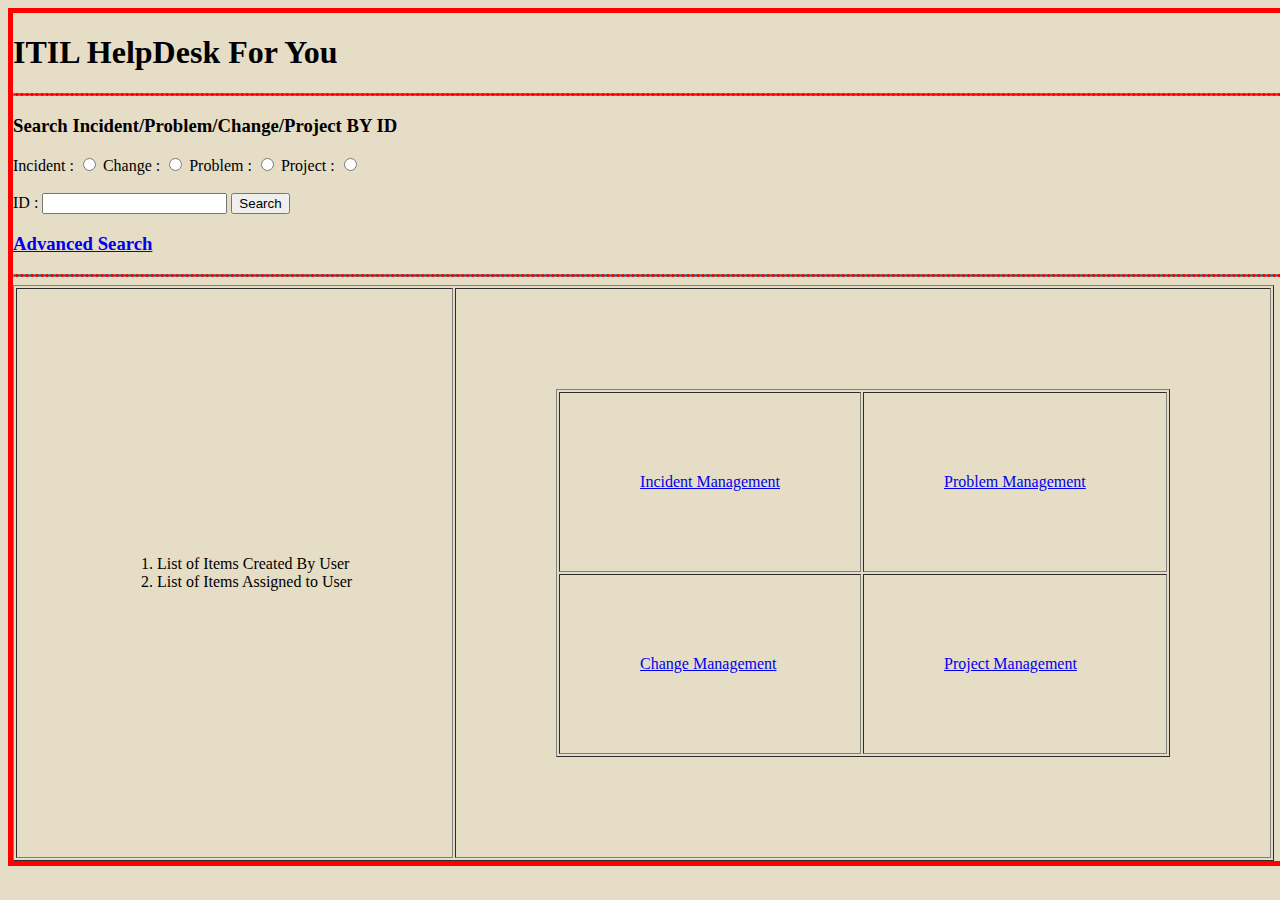
<file: index.html>
<!--ITILTool Page 3-->

<!DOCTYPE html>
<html lang="en" dir="ltr">
  <head>

    <meta charset="utf-8">
    <meta name="description" content="ITIL Management Tool to provide 24*7 HelpDesk Support">
    <meta name="keywords" content="Ticketing, PMP,ITIL, 24*7">
    <meta name="author" content="Sourav Karmakar & Arnab Sen">
    <link rel="stylesheet" href="css/styles.css">
    <title>🔷HelpDesk4u🔷</title>

  </head>

  <body>
    <h1> ITIL HelpDesk For You </h1>
    <hr size=3 noshade />
    <h3> Search Incident/Problem/Change/Project BY ID </h3>
    <form class="" action="mailto:papa.arnab@gmail.com" method="post" enctype="text/plain">
       <label> Incident : </label>
       <input type="radio" id="Incident" name="Type" value="Incident">
       <label> Change : </label>
       <input type="radio" id="Change" name="Type" value="Change">
       <label> Problem : </label>
       <input type="radio" id="Problem" name="Type" value="Problem">
       <label> Project : </label>
       <input type="radio" id="Project" name="Type" value="Project"> <br><br>
       <label> ID :</label>
       <input type="text" name="Text" value="">
       <input type="Submit" name="" value="Search">
    </form>
    <h3> <strong><a href="AdvancedSearch.html"> Advanced Search </a></strong> </h3>
    <hr size=3 noshade />
    <table border="1px" cellpadding="100" >
      <tr>
          <td>
            <ol>
              <li>List of Items Created By User </li>
              <li>List of Items Assigned to User </li>
            </ol>
          </td>

          <td>
             <table border="1px" cellpadding="80">
                <tr>
                  <td><a href="IncidentManagement.html"> Incident Management</a></td>
                  <td><a href="ProblemManagement.html"> Problem Management</a></td>
                </tr>

                <tr>
                  <td><a href="ChangeManagement.html"> Change Management</a></td>
                  <td><a href="ProjectManagement.html"> Project Management</a></td>
                </tr>
             </table>
          </td>
      </tr>

    </table>
  </body>
</html>
</file>
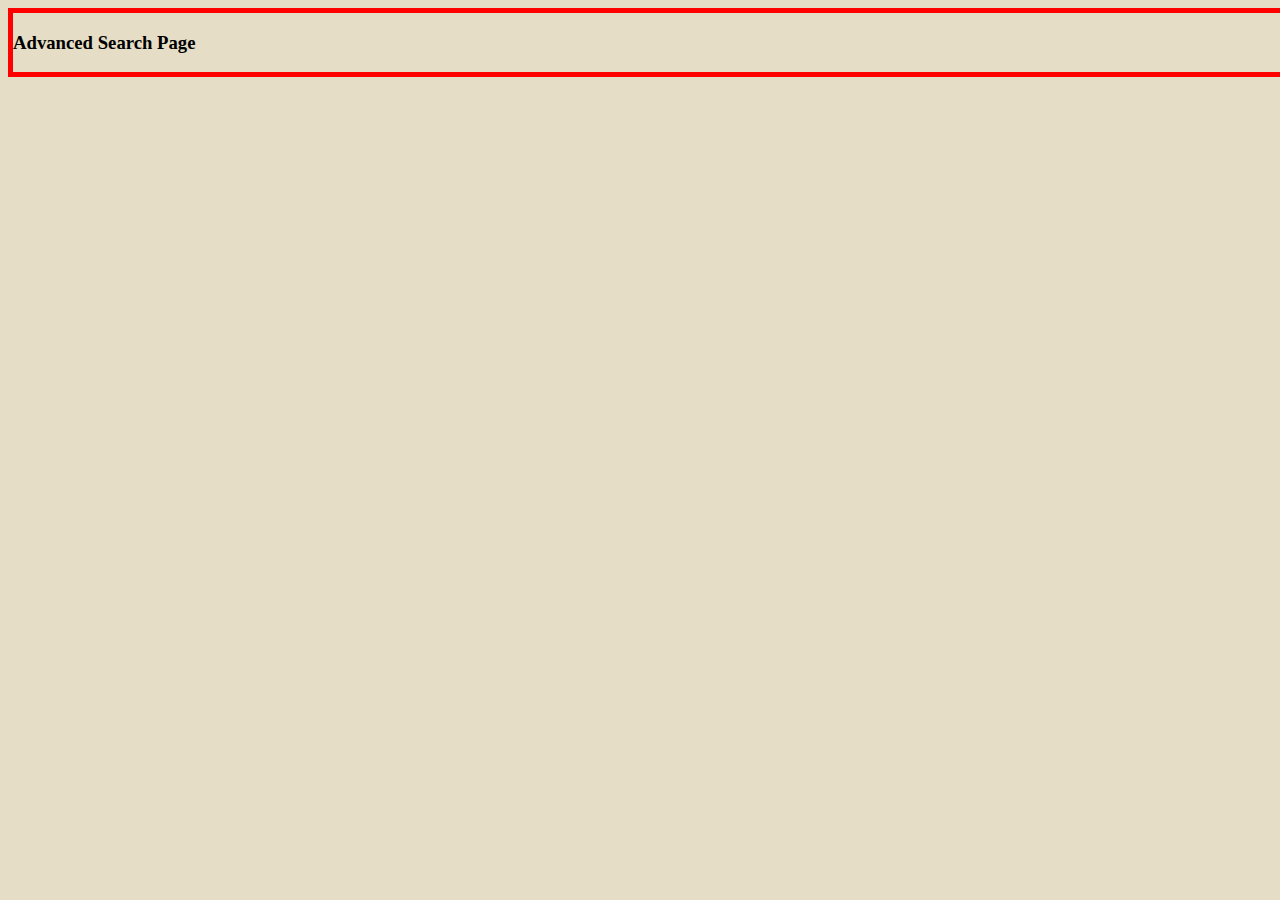
<file: AdvancedSearch.html>
<!DOCTYPE html>
<html lang="en" dir="ltr">
  <head>
    <meta charset="utf-8">
    <title>Advanced Search</title>
    <link rel="stylesheet" href="css/styles.css">
  </head>
  <body>
   <h3> Advanced Search Page </h3>
  </body>
</html>
</file>
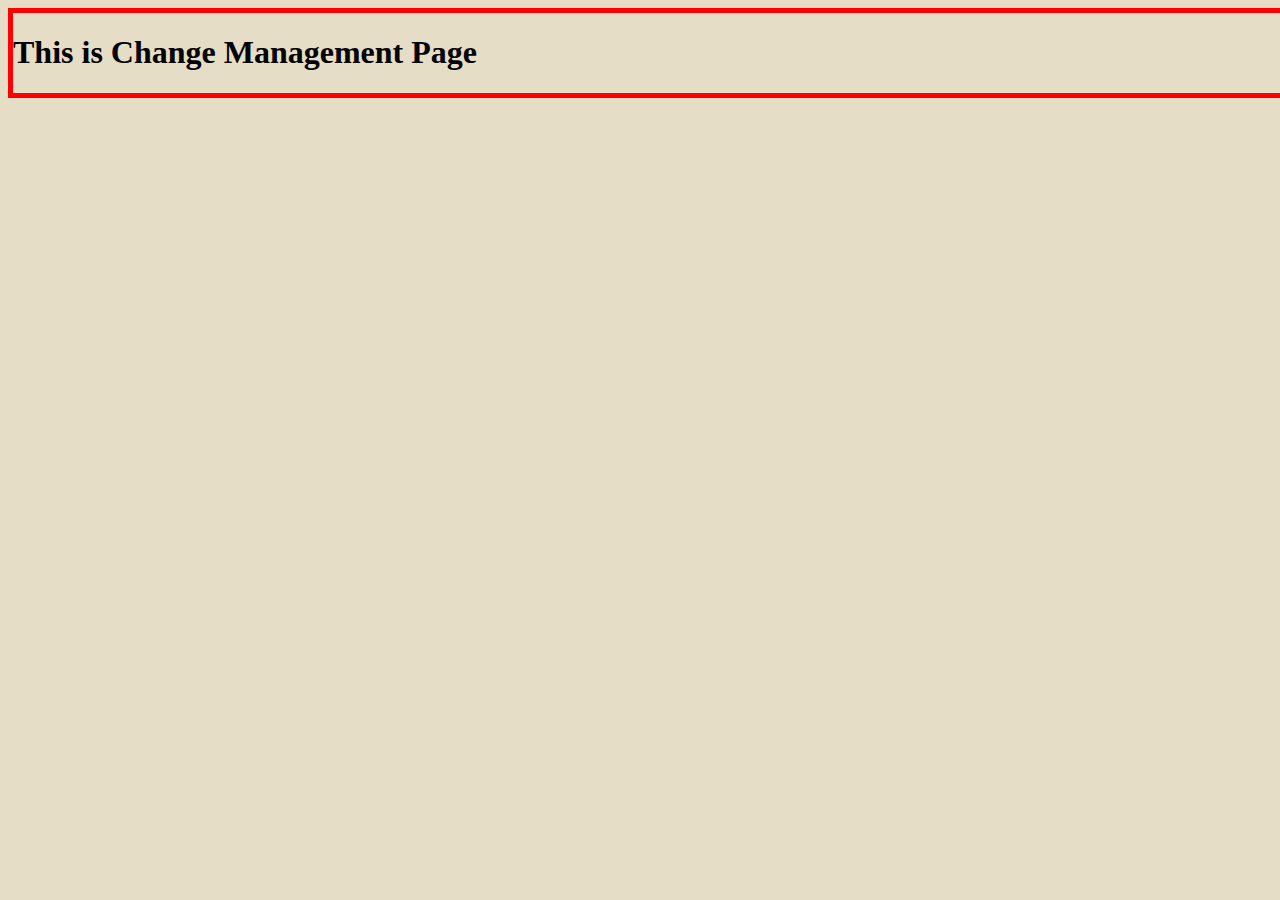
<file: ChangeManagement.html>
<!DOCTYPE html>
<html lang="en" dir="ltr">
  <head>
    <meta charset="utf-8">
    <title>Change Management</title>
    <link rel="stylesheet" href="css/styles.css">
  </head>
  <body>
    <h1>This is Change Management Page</h1>
  </body>
</html>
</file>
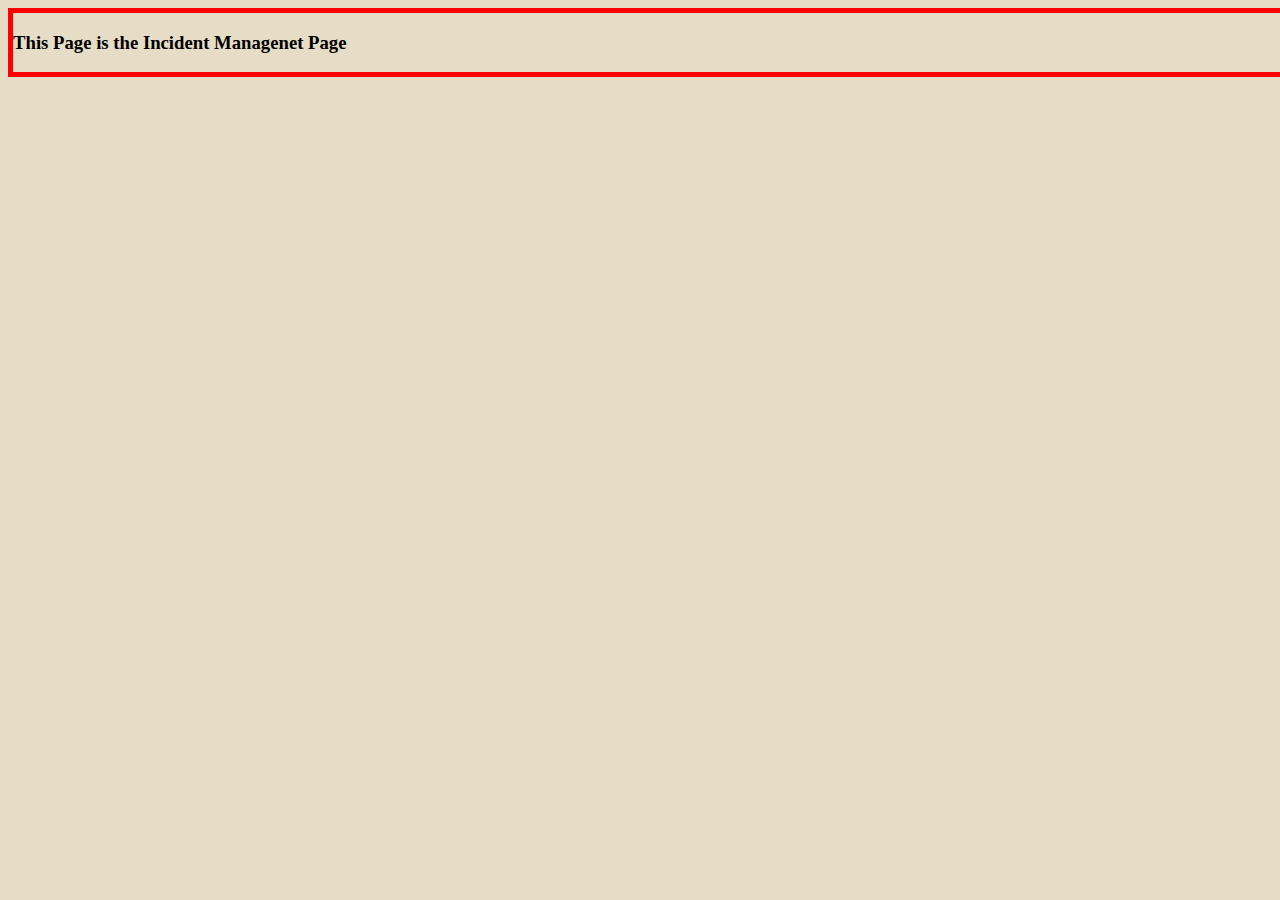
<file: IncidentManagement.html>
<!DOCTYPE html>
<html lang="en" dir="ltr">
  <head>
    <meta charset="utf-8">
    <title>Incident Management</title>
    <link rel="stylesheet" href="css/styles.css">
  </head>
  <body>
    <h3> This Page is the Incident Managenet Page</h3>
  </body>
</html>
</file>
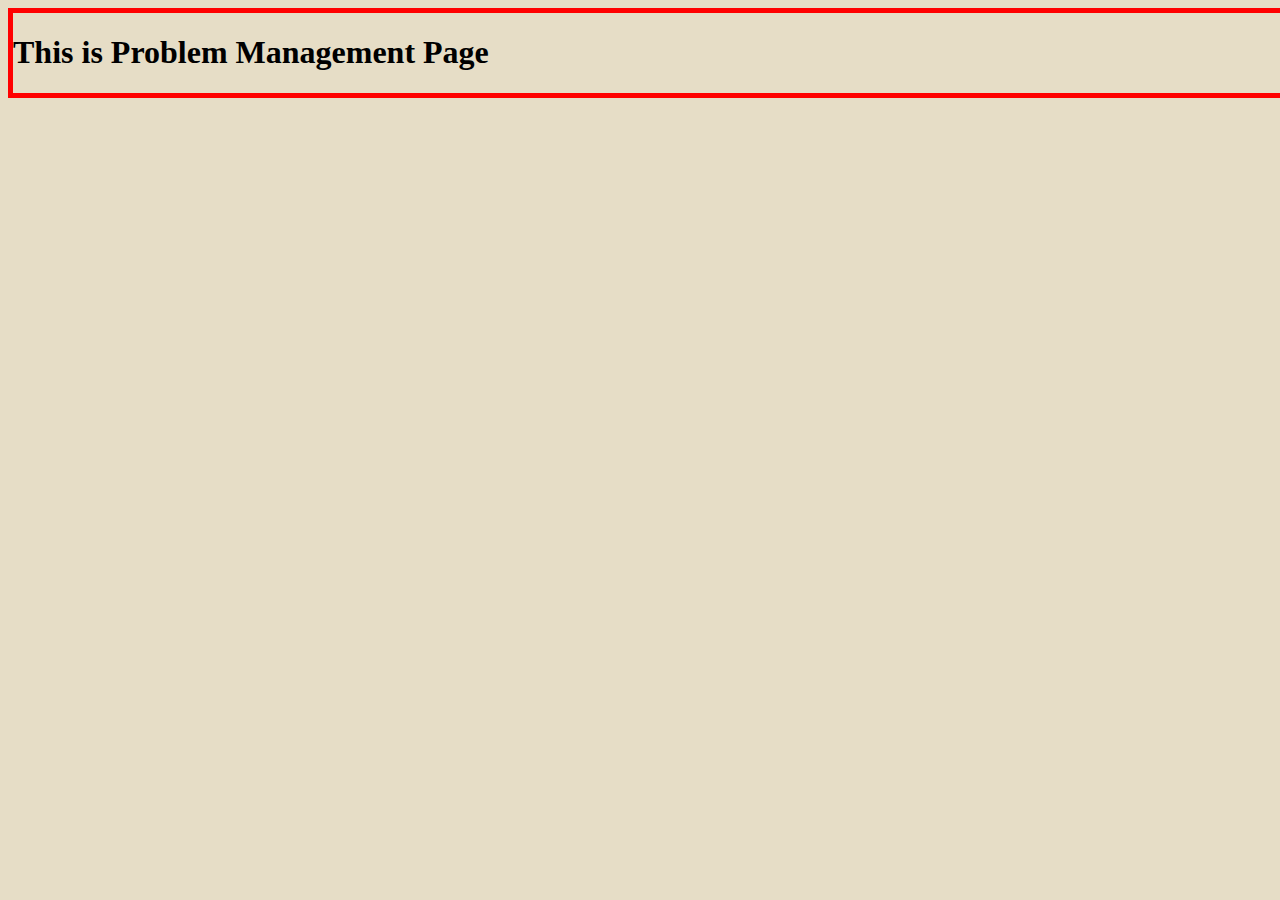
<file: ProblemManagement.html>
<!DOCTYPE html>
<html lang="en" dir="ltr">
  <head>
    <meta charset="utf-8">
    <title>Problem Management</title>
    <link rel="stylesheet" href="css/styles.css">
  </head>
  <body>
    <h1> This is Problem Management Page</h1>
  </body>
</html>
</file>
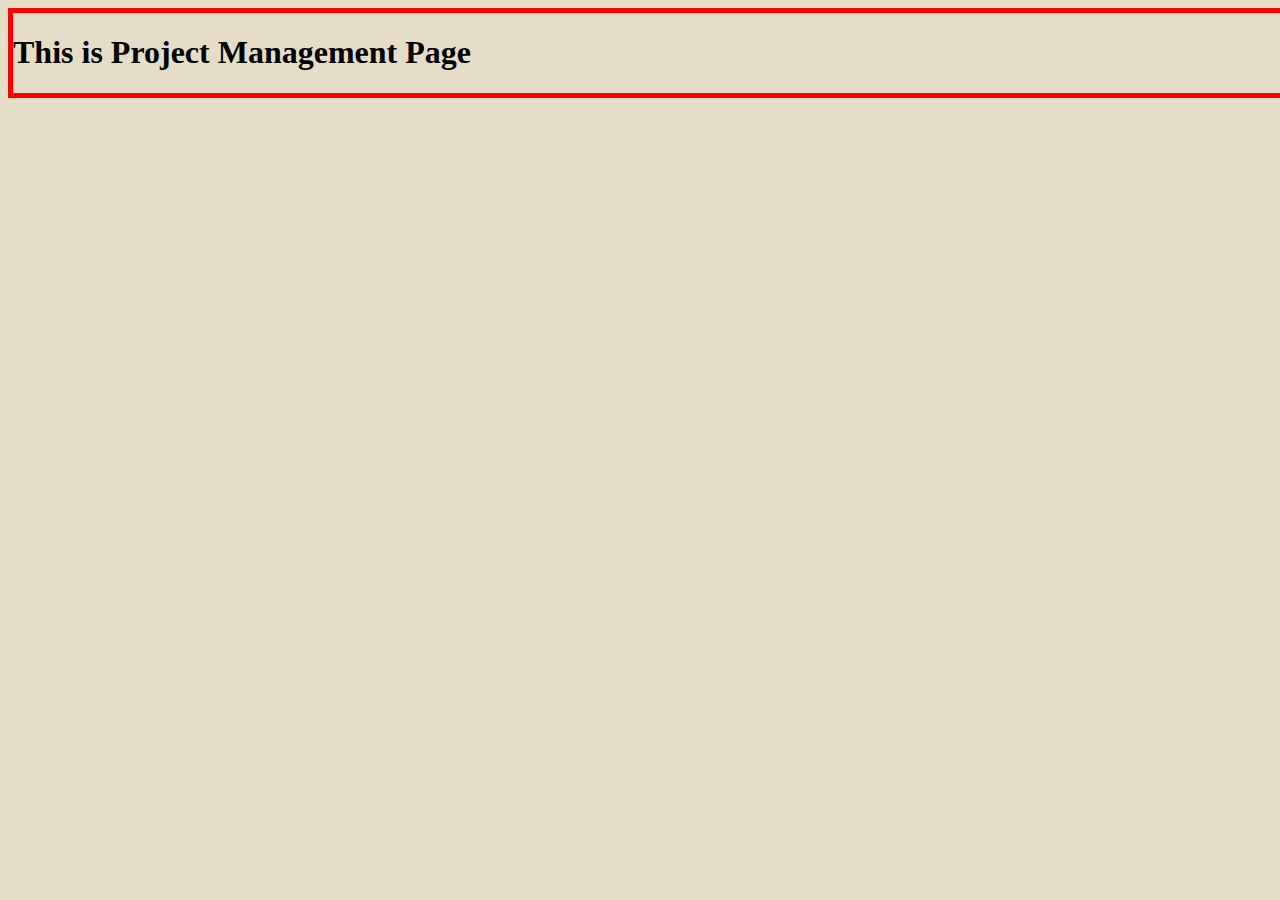
<file: ProjectManagement.html>
<!DOCTYPE html>
<html lang="en" dir="ltr">
  <head>
    <meta charset="utf-8">
    <title>Project Management</title>
    <link rel="stylesheet" href="css/styles.css">
  </head>
  <body>
    <h1>This is Project Management Page</h1>
  </body>
</html>
</file>
<file: css/styles.css>
body
        {
         background-color: #E6DDC6;
         width: 100%;
         border:  5px solid red;
        }
   hr
        {
          background-color: red;
          border-style:dashed;
        }
</file>
